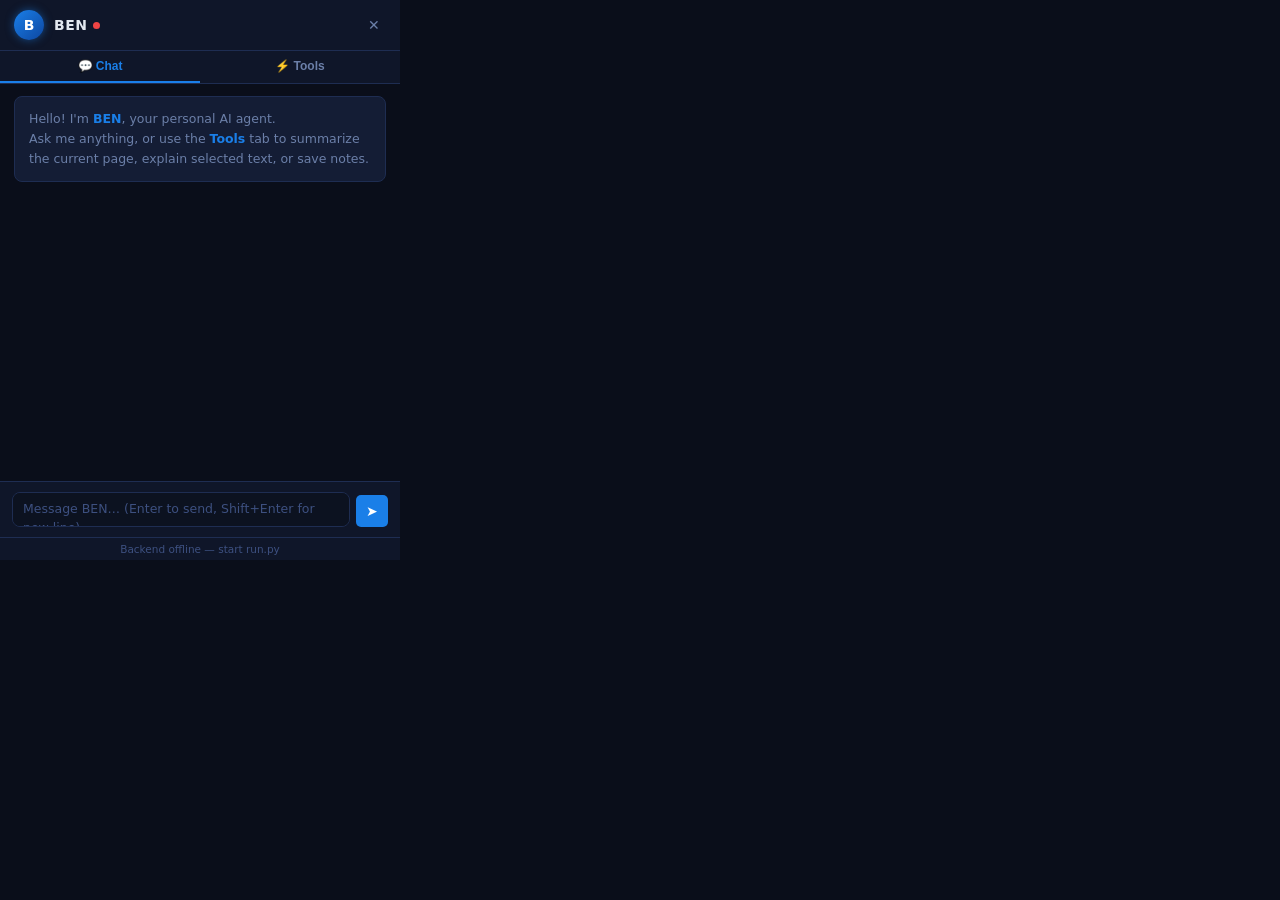
<file: extension/popup.html>
<!DOCTYPE html>
<html lang="en">
<head>
  <meta charset="UTF-8" />
  <meta name="viewport" content="width=device-width, initial-scale=1.0" />
  <title>BEN — Personal AI Agent</title>
  <link rel="stylesheet" href="popup.css" />
</head>
<body>
  <!-- ─── Header ─── -->
  <header class="header">
    <div class="header-left">
      <div class="ben-logo">B</div>
      <div class="header-info">
        <span class="header-title">BEN</span>
        <span class="status-dot" id="statusDot" title="Checking…"></span>
      </div>
    </div>
    <div class="header-actions">
      <button class="icon-btn" id="btnNewChat" title="New conversation">&#x2715;</button>
    </div>
  </header>

  <!-- ─── Tab Bar ─── -->
  <nav class="tab-bar">
    <button class="tab-btn active" data-tab="chat">💬 Chat</button>
    <button class="tab-btn" data-tab="tools">⚡ Tools</button>
  </nav>

  <!-- ════════════════════════════════════════════
       TAB: CHAT
  ════════════════════════════════════════════ -->
  <section class="tab-panel active" id="tab-chat">
    <!-- Messages -->
    <div class="messages" id="messages">
      <div class="welcome-msg">
        <p>Hello! I'm <strong>BEN</strong>, your personal AI agent.</p>
        <p>Ask me anything, or use the <strong>Tools</strong> tab to summarize the current page, explain selected text, or save notes.</p>
      </div>
    </div>

    <!-- Input area -->
    <div class="input-area">
      <textarea
        id="chatInput"
        class="chat-input"
        rows="1"
        placeholder="Message BEN… (Enter to send, Shift+Enter for new line)"
        maxlength="4000"
      ></textarea>
      <div class="input-buttons">
        <button class="send-btn" id="btnSend" title="Send">&#x27A4;</button>
        <button class="stop-btn hidden" id="btnStop" title="Stop generation">&#x25A0;</button>
      </div>
    </div>
  </section>

  <!-- ════════════════════════════════════════════
       TAB: TOOLS
  ════════════════════════════════════════════ -->
  <section class="tab-panel" id="tab-tools">
    <!-- Summarize current page -->
    <div class="tool-card">
      <div class="tool-header">
        <span class="tool-icon">📄</span>
        <div>
          <div class="tool-title">Summarize Page</div>
          <div class="tool-desc">Extract and summarize the current tab's content</div>
        </div>
      </div>
      <button class="tool-btn" id="btnSummarize">Summarize Current Page</button>
    </div>

    <!-- Explain selection -->
    <div class="tool-card">
      <div class="tool-header">
        <span class="tool-icon">🔍</span>
        <div>
          <div class="tool-title">Explain Selection</div>
          <div class="tool-desc">Explain highlighted text on the active tab</div>
        </div>
      </div>
      <button class="tool-btn" id="btnExplain">Explain Selected Text</button>
    </div>

    <!-- Save to memory -->
    <div class="tool-card">
      <div class="tool-header">
        <span class="tool-icon">🧠</span>
        <div>
          <div class="tool-title">Save to Memory</div>
          <div class="tool-desc">Save highlighted text to BEN's long-term memory</div>
        </div>
      </div>
      <div class="save-controls">
        <select class="category-select" id="categorySelect">
          <option value="note">📝 Note</option>
          <option value="goal">🎯 Goal</option>
          <option value="project">🚀 Project</option>
          <option value="preference">⭐ Preference</option>
          <option value="context">🗂️ Context</option>
        </select>
        <button class="tool-btn" id="btnSave">Save Selection</button>
      </div>
    </div>

    <!-- Tool result display -->
    <div class="tool-result hidden" id="toolResult">
      <div class="tool-result-header">
        <span id="toolResultLabel">Result</span>
        <button class="copy-btn" id="btnCopyResult" title="Copy to clipboard">⧉ Copy</button>
      </div>
      <div class="tool-result-body" id="toolResultBody"></div>
    </div>
  </section>

  <!-- ─── Status bar ─── -->
  <footer class="status-bar">
    <span id="statusText">Connecting to BEN…</span>
  </footer>

  <script src="popup.js"></script>
</body>
</html>
</file>
<file: extension/popup.css>
/* ════════════════════════════════════════════════════════════
   BEN Chrome Extension — popup.css
   Dark futuristic theme  ·  navy/black + electric blue accents
   ════════════════════════════════════════════════════════════ */

*, *::before, *::after { box-sizing: border-box; margin: 0; padding: 0; }

:root {
  --bg-base:       #0a0e1a;
  --bg-surface:    #0f1629;
  --bg-card:       #141d35;
  --bg-input:      #0c1220;
  --border:        #1e2d52;
  --accent:        #1a7fe8;
  --accent-hover:  #2590f5;
  --accent-dim:    #1a4a8a;
  --green:         #22c55e;
  --red:           #ef4444;
  --text-primary:  #e2e8f0;
  --text-muted:    #6b7fa8;
  --text-dim:      #3d5080;
  --user-bubble:   #0f2a55;
  --ai-bubble:     #0f1629;
  --radius:        8px;
  --radius-sm:     5px;
  --font:          "Segoe UI", system-ui, sans-serif;
  --mono:          "Cascadia Code", "Consolas", monospace;
  --popup-w:       400px;
  --popup-h:       560px;
}

html, body {
  width:  var(--popup-w);
  height: var(--popup-h);
  overflow: hidden;
  font-family: var(--font);
  font-size: 13px;
  color: var(--text-primary);
  background: var(--bg-base);
  display: flex;
  flex-direction: column;
}

/* ── Header ────────────────────────────────────────────── */
.header {
  display: flex;
  align-items: center;
  justify-content: space-between;
  padding: 10px 14px;
  background: var(--bg-surface);
  border-bottom: 1px solid var(--border);
  flex-shrink: 0;
}

.header-left { display: flex; align-items: center; gap: 10px; }

.ben-logo {
  width: 30px; height: 30px;
  border-radius: 50%;
  background: linear-gradient(135deg, var(--accent), #0d47a1);
  display: flex; align-items: center; justify-content: center;
  font-weight: 800; font-size: 14px; color: #fff;
  box-shadow: 0 0 8px rgba(26,127,232,.5);
  flex-shrink: 0;
}

.header-info { display: flex; align-items: center; gap: 6px; }
.header-title { font-size: 14px; font-weight: 700; letter-spacing: .5px; }

.status-dot {
  width: 7px; height: 7px; border-radius: 50%;
  background: var(--text-dim);
  transition: background .3s;
}
.status-dot.online  { background: var(--green); box-shadow: 0 0 5px rgba(34,197,94,.6); }
.status-dot.offline { background: var(--red); }

.icon-btn {
  background: none; border: none; cursor: pointer;
  color: var(--text-muted); font-size: 14px;
  padding: 4px 6px; border-radius: var(--radius-sm);
  transition: color .2s, background .2s;
}
.icon-btn:hover { color: var(--text-primary); background: var(--bg-card); }

/* ── Tab bar ────────────────────────────────────────────── */
.tab-bar {
  display: flex;
  border-bottom: 1px solid var(--border);
  background: var(--bg-surface);
  flex-shrink: 0;
}

.tab-btn {
  flex: 1; padding: 8px 4px;
  background: none; border: none; border-bottom: 2px solid transparent;
  color: var(--text-muted); font-size: 12px; font-weight: 600;
  cursor: pointer; transition: color .2s, border-color .2s;
}
.tab-btn:hover { color: var(--text-primary); }
.tab-btn.active { color: var(--accent); border-bottom-color: var(--accent); }

/* ── Tab panels ─────────────────────────────────────────── */
.tab-panel { display: none; flex-direction: column; flex: 1; overflow: hidden; }
.tab-panel.active { display: flex; }

/* ── Chat tab ───────────────────────────────────────────── */
.messages {
  flex: 1; overflow-y: auto; padding: 12px 14px;
  display: flex; flex-direction: column; gap: 10px;
  scroll-behavior: smooth;
}

.messages::-webkit-scrollbar { width: 4px; }
.messages::-webkit-scrollbar-track { background: transparent; }
.messages::-webkit-scrollbar-thumb { background: var(--border); border-radius: 2px; }

.welcome-msg {
  color: var(--text-muted); line-height: 1.6; font-size: 12.5px;
  border: 1px solid var(--border); border-radius: var(--radius);
  padding: 12px 14px; background: var(--bg-card);
}
.welcome-msg strong { color: var(--accent); }

/* Message bubbles */
.msg { display: flex; flex-direction: column; gap: 2px; max-width: 100%; }

.msg-label { font-size: 10px; color: var(--text-dim); font-weight: 600; text-transform: uppercase; letter-spacing: .5px; }
.msg.user .msg-label { text-align: right; }
.msg.user .msg-label { color: var(--accent-dim); }

.msg-bubble {
  padding: 8px 12px; border-radius: var(--radius);
  line-height: 1.55; word-break: break-word;
  white-space: pre-wrap; font-size: 12.5px;
}
.msg.user  .msg-bubble { background: var(--user-bubble); border: 1px solid var(--accent-dim); align-self: flex-end; max-width: 88%; }
.msg.ai    .msg-bubble { background: var(--ai-bubble);   border: 1px solid var(--border); align-self: flex-start; max-width: 95%; }
.msg.error .msg-bubble { background: #1a0a0a; border: 1px solid var(--red); color: #fca5a5; }

/* Streaming cursor */
.cursor::after { content: "▋"; animation: blink 1s steps(1) infinite; color: var(--accent); }
@keyframes blink { 0%,100% { opacity: 1; } 50% { opacity: 0; } }

/* Input area */
.input-area {
  display: flex; align-items: flex-end; gap: 6px;
  padding: 10px 12px;
  border-top: 1px solid var(--border);
  background: var(--bg-surface);
  flex-shrink: 0;
}

.chat-input {
  flex: 1; resize: none; max-height: 100px; min-height: 34px;
  background: var(--bg-input); border: 1px solid var(--border);
  border-radius: var(--radius); color: var(--text-primary);
  font-family: var(--font); font-size: 12.5px;
  padding: 7px 10px; line-height: 1.5; outline: none;
  transition: border-color .2s;
}
.chat-input:focus { border-color: var(--accent); }
.chat-input::placeholder { color: var(--text-dim); }

.input-buttons { display: flex; flex-direction: column; gap: 4px; }

.send-btn, .stop-btn {
  width: 32px; height: 32px; border-radius: var(--radius-sm);
  border: none; cursor: pointer;
  font-size: 14px; display: flex; align-items: center; justify-content: center;
  transition: background .2s, transform .1s;
}
.send-btn { background: var(--accent); color: #fff; }
.send-btn:hover { background: var(--accent-hover); transform: scale(1.05); }
.send-btn:disabled { background: var(--accent-dim); cursor: not-allowed; transform: none; }
.stop-btn { background: var(--red); color: #fff; }
.stop-btn:hover { background: #dc2626; }

/* ── Tools tab ──────────────────────────────────────────── */
#tab-tools {
  overflow-y: auto; padding: 10px 12px; gap: 10px;
}
#tab-tools::-webkit-scrollbar { width: 4px; }
#tab-tools::-webkit-scrollbar-thumb { background: var(--border); border-radius: 2px; }

.tool-card {
  background: var(--bg-card); border: 1px solid var(--border);
  border-radius: var(--radius); padding: 12px;
  display: flex; flex-direction: column; gap: 10px;
  transition: border-color .2s;
}
.tool-card:hover { border-color: var(--accent-dim); }

.tool-header { display: flex; align-items: flex-start; gap: 10px; }
.tool-icon { font-size: 20px; flex-shrink: 0; line-height: 1; }
.tool-title { font-weight: 700; font-size: 13px; color: var(--text-primary); }
.tool-desc  { font-size: 11px; color: var(--text-muted); margin-top: 2px; }

.tool-btn {
  width: 100%; padding: 8px 12px;
  background: var(--accent); color: #fff;
  border: none; border-radius: var(--radius-sm);
  font-size: 12px; font-weight: 600; cursor: pointer;
  transition: background .2s, opacity .2s;
}
.tool-btn:hover    { background: var(--accent-hover); }
.tool-btn:disabled { background: var(--accent-dim); cursor: not-allowed; opacity: .7; }

.save-controls { display: flex; gap: 8px; align-items: center; }
.category-select {
  flex: 1; padding: 7px 8px;
  background: var(--bg-input); border: 1px solid var(--border);
  border-radius: var(--radius-sm); color: var(--text-primary);
  font-size: 12px; cursor: pointer; outline: none;
}
.category-select:focus { border-color: var(--accent); }

.tool-result {
  background: var(--bg-card); border: 1px solid var(--border);
  border-radius: var(--radius); overflow: hidden;
}
.tool-result-header {
  display: flex; justify-content: space-between; align-items: center;
  padding: 8px 12px; border-bottom: 1px solid var(--border);
  font-size: 11px; font-weight: 700; color: var(--accent); text-transform: uppercase;
}
.copy-btn {
  background: none; border: 1px solid var(--border); border-radius: var(--radius-sm);
  color: var(--text-muted); font-size: 11px; padding: 3px 7px; cursor: pointer;
  transition: color .2s, border-color .2s;
}
.copy-btn:hover { color: var(--text-primary); border-color: var(--accent); }

.tool-result-body {
  padding: 10px 12px; max-height: 160px; overflow-y: auto;
  font-size: 12px; line-height: 1.6; color: var(--text-primary);
  white-space: pre-wrap; word-break: break-word;
}
.tool-result-body::-webkit-scrollbar { width: 4px; }
.tool-result-body::-webkit-scrollbar-thumb { background: var(--border); border-radius: 2px; }

/* ── Status bar ─────────────────────────────────────────── */
.status-bar {
  padding: 5px 14px;
  background: var(--bg-surface); border-top: 1px solid var(--border);
  font-size: 10.5px; color: var(--text-dim); text-align: center;
  flex-shrink: 0;
}

/* ── Utilities ──────────────────────────────────────────── */
.hidden { display: none !important; }

/* Loading spinner (inline in status text) */
.spinner {
  display: inline-block; width: 10px; height: 10px;
  border: 2px solid var(--text-dim); border-top-color: var(--accent);
  border-radius: 50%; animation: spin .7s linear infinite;
  vertical-align: middle; margin-right: 4px;
}
@keyframes spin { to { transform: rotate(360deg); } }
</file>
